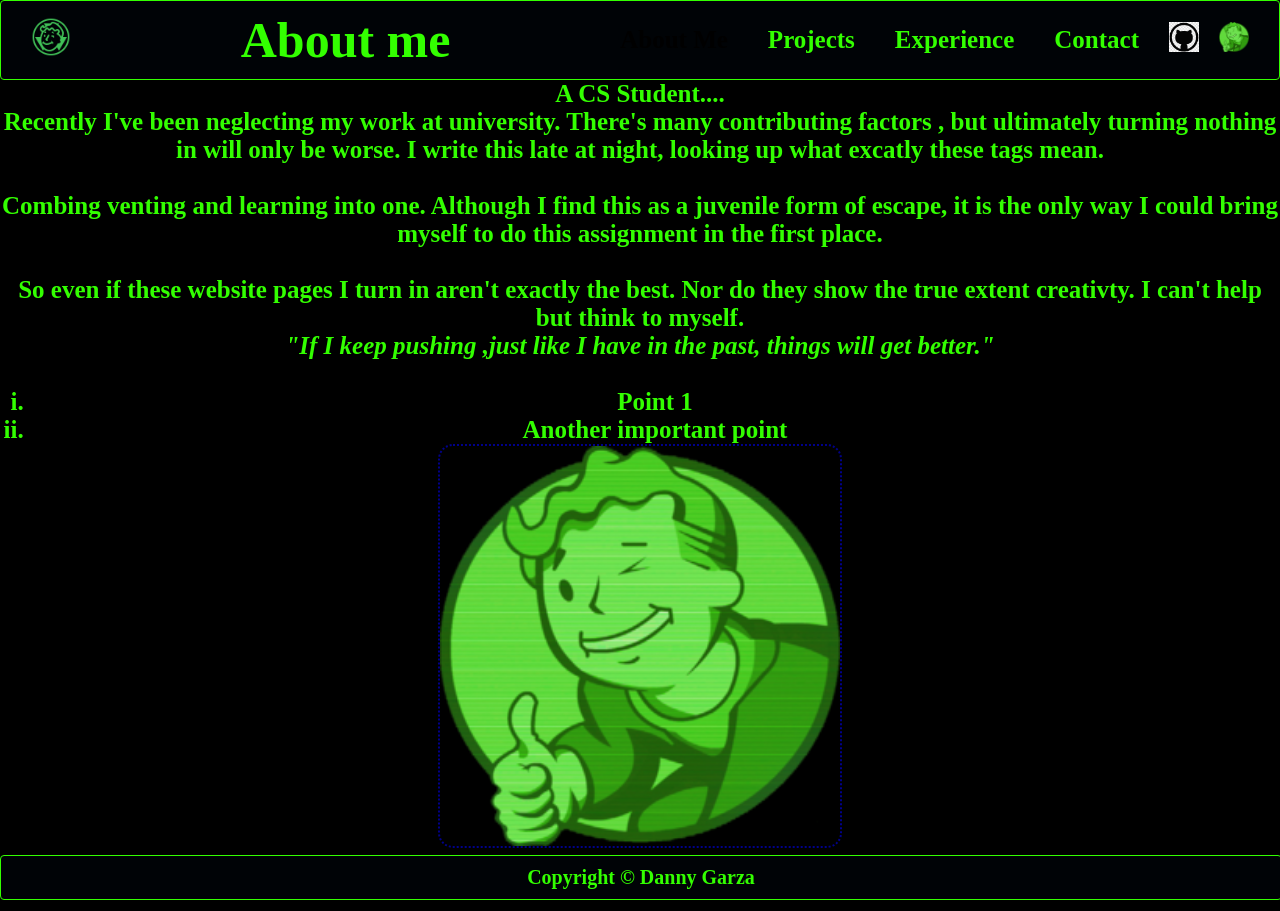
<file: index.html>
<!DOCTYPE html>
<html>
    <head>
        <link rel="stylesheet" href="styles.css">
        <link rel="shortcut icon" href="images/icons8-fallout-shelter-50.png">
        <title>Home</title>
    </head>
    <body>
        <header>
            <div class="logo">
                <img src="images/icons8-fallout-shelter-50.png">
            </div>
            <!--heading tag h1,h2,h3...,h6-->
            <h1>About me</h1>
            <!-- use anchor tag for links -->
            <ul class="nav-bar"> <!--unordered list tag -->
                <li><a class="current" href="index.html">About Me</a></li> <!-- list item tag -->
                <li><a href="projects.html">Projects</a></li>
                <li><a href="experience.html">Experience</a></li>
                <li><a href="contact.html">Contact</a></li>
            </ul>

            <div class="socials">
                <a href="https://github.com/dgaf56" target="_blank"><img src="images/github-logo.png"></a>
                <a href=""><img src="images/pngimg.com - fallout_PNG72.png"></a>
            </div>
        </header>

        <div class="content">
            <p>A CS Student....</p>
            <!--paragraph tag-->
            <p style="color:#33ff00;"> Recently I've been neglecting my work at university. There's many contributing factors , but ultimately turning nothing in will only be worse.
            I write this late at night, looking up what excatly these tags mean. </p>

                <br/>
                

            <p style="color:#33ff00;"> Combing <b>venting</b> and <b>learning</b> into one. 
                Although I find this as a juvenile form of escape, it is the only way I could bring myself to do this assignment in the first place.
                </p>

                <br/>

            <p style="color:#33ff00;"> So even if these website pages I turn in aren't exactly the best. Nor do they show the true extent creativty. I can't help but think to myself. <br/> <!--break tag-->
                <i> "If I keep pushing ,just like I have in the past, things will get better."</i></p>

            <br/>

            <ol type="i" class="list-aboutme">
                <li>Point 1</li>
                <li>Another <b>important</b> point</li>
            </ol>

            <img class="home-image" src="images/pngimg.com - fallout_PNG72.png" width="400" height="400" alt="Cannot load icon">
        </div>

        <footer>
            Copyright &copy; Danny Garza
        </footer>

    </body>

</html>
</file>
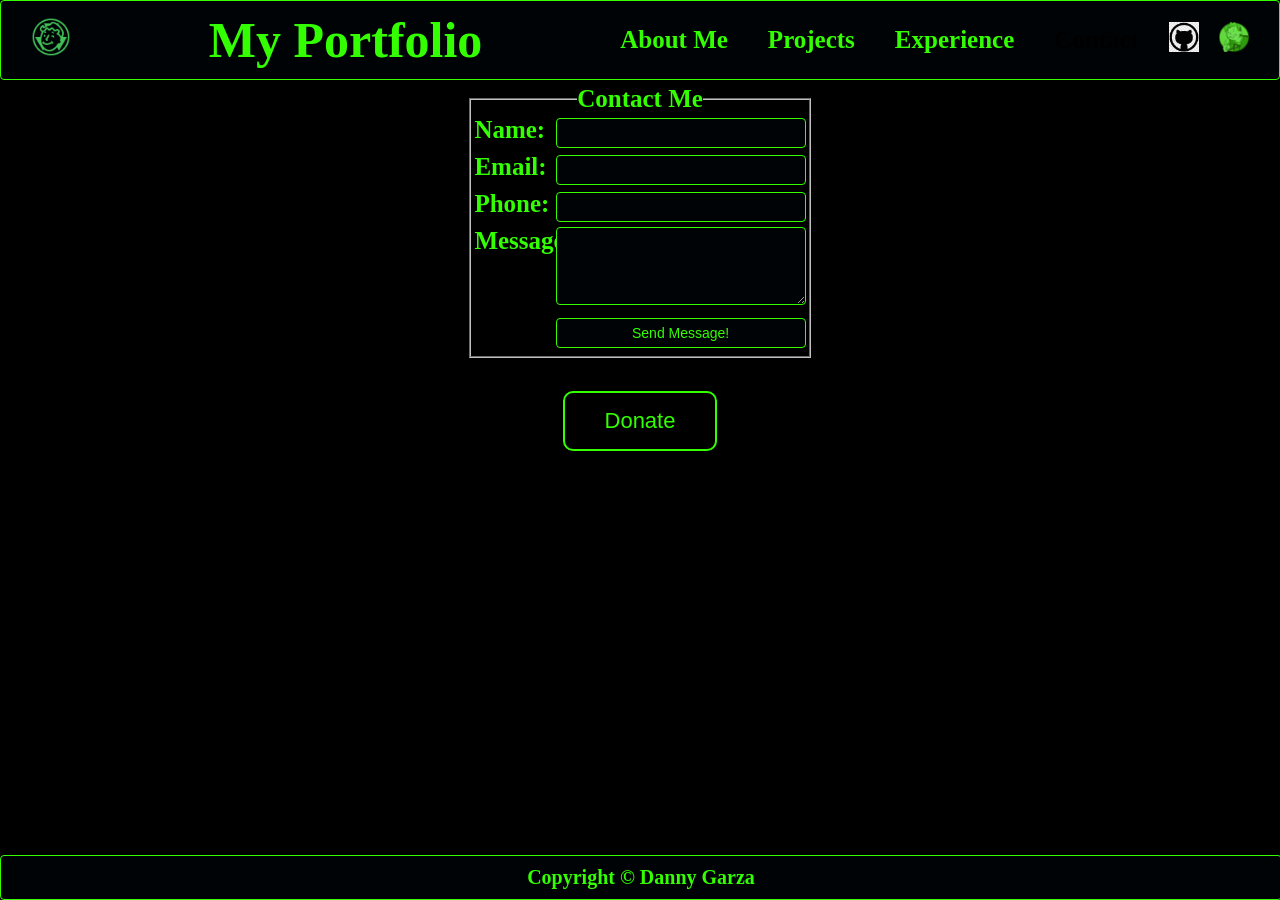
<file: contact.html>
<!DOCTYPE html>
<html>
    <head>
        <link rel="stylesheet" href="styles.css">
        <link rel="shortcut icon" href="images/icons8-fallout-shelter-50.png">
        <title>Contact Me</title>
        <script src="contact.js" defer></script>
    </head>
    <body>
        <header>
            <div class="logo">
                <img src="images/icons8-fallout-shelter-50.png">
            </div>
            <!-- use anchor tag for links -->
             <h1>My Portfolio</h1>
            <ul class="nav-bar"> <!--unordered list tag -->
                <li><a href="index.html">About Me</a></li> <!-- list item tag -->
                <li><a href="projects.html">Projects</a></li>
                <li><a href="experience.html">Experience</a></li>
                <li><a class="current" href="contact.html">Contact</a></li>
            </ul>
            <div class="socials">
                <a href="https://github.com/dgaf56" target="_blank"><img src="images/github-logo.png"></a>
                <a href=""><img src="images/pngimg.com - fallout_PNG72.png"></a>
            </div>
        </header>

        <div class="content">
            <form name="contactMe" onsubmit="return validateForm();">
                <fieldset>
                    <legend>Contact Me</legend>
                    <label>Name:</label>
                    <input name="name" type="text"><br/>

                    <label>Email:</label>
                    <input name="email" type="email"><br/>

                    <label>Phone:</label>
                    <input name="phone" type="tel"><br/>

                    <label>Message:</label>
                    <textarea name="msg" rows="4" cols="50"></textarea><br/>

                    <label></label>
                    <input type="submit" value="Send Message!">
                </fieldset>
            </form>

            <br/>

            <center>
                <a href= "https://www.youtube.com/watch?v=Bgqk6t9Be1Q&list=RDBgqk6t9Be1Q&start_radio=1">
                <button>Donate</button>
                </a>
            </center>
            
        </div>

        <footer>
            Copyright &copy; Danny Garza
        </footer>
    </body>

</html>
</file>
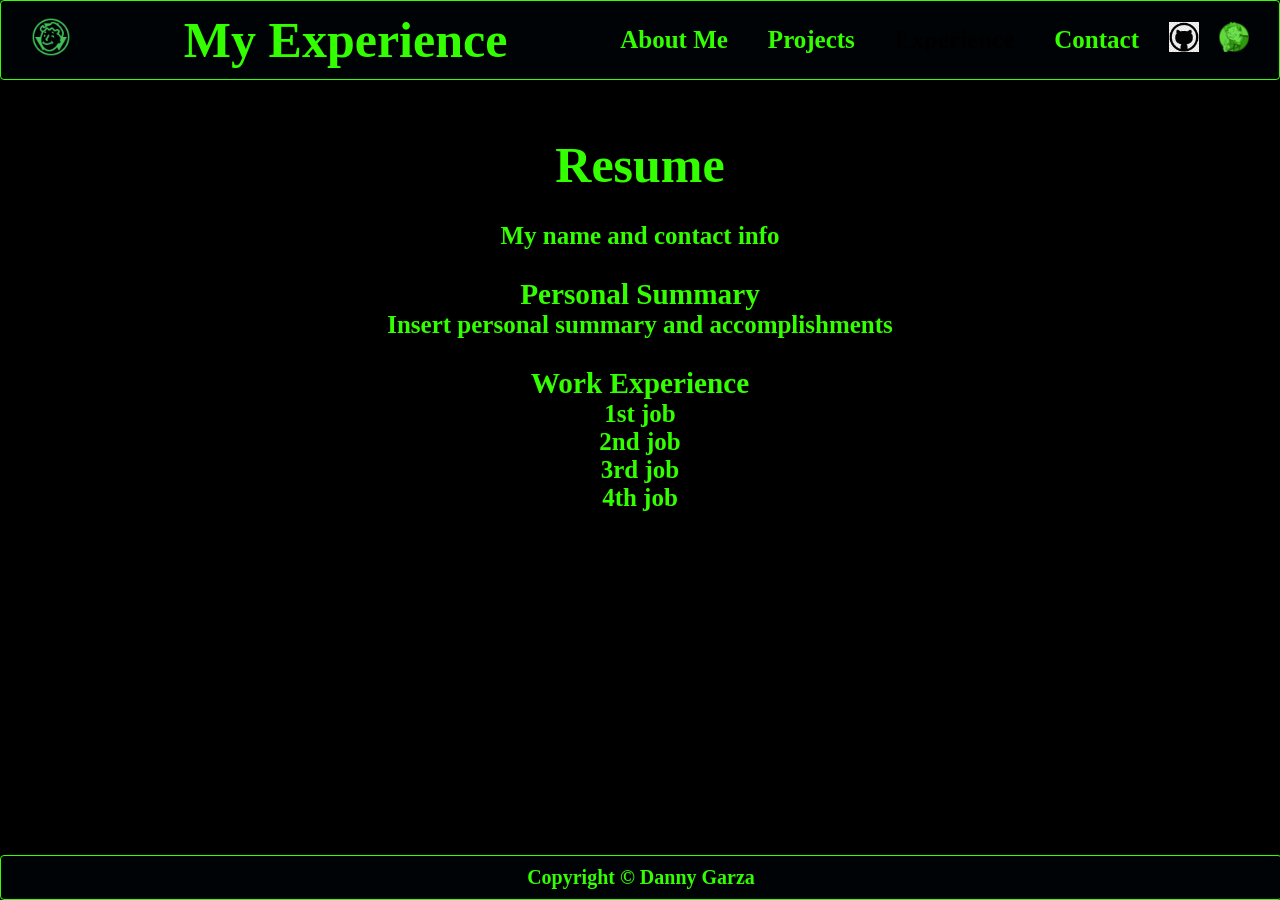
<file: experience.html>
<!DOCTYPE html>
<html>
    <head>
        <link rel="stylesheet" href="styles.css">
        <link rel="shortcut icon" href="images/icons8-fallout-shelter-50.png">
        <title>Experience</title>
    </head>
    <body>
        <header>
            <div class="logo">
                <img src="images/icons8-fallout-shelter-50.png">
            </div>
            <!-- use anchor tag for links -->
             <h1>My Experience</h1>
            <ul class="nav-bar"> <!--unordered list tag -->
                <li><a href="index.html">About Me</a></li> <!-- list item tag -->
                <li><a href="projects.html">Projects</a></li>
                <li><a class="current" href="experience.html">Experience</a></li>
                <li><a href="contact.html">Contact</a></li>
            </ul>
            <div class="socials">
                <a href="https://github.com/dgaf56" target="_blank"><img src="images/github-logo.png"></a>
                <a href=""><img src="images/pngimg.com - fallout_PNG72.png"></a>
            </div>
        </header>
        <div class="content">
         
            <br/>
            <br/>
            <h1><center>Resume</center></h1>
            <br/>
            <p><center>My name and contact info</center> </p>
            <br/>

            <h3><center>Personal Summary</center></h3>
            <p>Insert personal summary and accomplishments </p>
            <br/>
            <h3>Work Experience</h3>
            <ul>1st job</ul>
            <ul>2nd job</ul>
            <ul>3rd job</ul>
            <ul>4th job</ul>

        </div>

        <footer>
            Copyright &copy; Danny Garza
        </footer>
    </body>

</html>
</file>
<file: styles.css>
*
{
    margin: 0px; /* property-name: property-value; */
    padding: 0px;
}

header{
    display:flex;
    justify-content: space-between;
    align-items: center;
    background-color: #000306;
    padding: 10px 30px;
    border: 1px solid #33ff00;
    border-radius: 4px;

    position: sticky;
    top:0;
}

.logo img{
    width: 40px;
}

header h1{
    text-align: center;
    color: #33ff00;
    flex: 1;
    font: 50px "Times New Roman";
    font-weight:800;
}

.nav-bar{
    display: flex;
    gap: 40px;
    list-style-type: none;
}

.socials{
    padding-left: 30px;
    display: flex;
    gap: 20px;
}

.socials img{
    width:30px;
    height: 30px;
}

.nav-bar a{
    color:#33ff00;
}

.nav-bar .current{
    color:#000000;
}

a:link{
    text-decoration: none;
}

a:visited{
    text-decoration: none;
}

a:hover{
    text-decoration: underline;
}


.content{
    width: 100%;
    padding-bottom: 57px;
    /*background-image: url(images/icon.png);
    background-repeat: no-repeat;
    background-size: cover;
    background-position: center;*/
}

.home-image{
    border-style: dotted;
    border-width: 2px;
    border-radius: 15px;
    border-color: darkblue;
}

.content p{
    color:#33ff00;
}

.content .abtMeText{
    color:brown;
    text-decoration: underline;
}

.list-aboutme{
    list-style-type: lower-roman;
    padding-left: 30px;
}

body{
    background-color:    #000000;
    text-align: center;
    color: #33ff00;
    flex: 1;
    font: 25px "Times New Roman";
    font-weight:800;
}

footer{
    width: 100%;
    position: fixed;
    bottom: 0;
    color: #33ff00;
    background-color:  #000306;
    text-align: center;
    padding-top: 10px;
    padding-bottom: 10px;
    font-size: 20px;
    border: 1px solid #33ff00;
    border-radius: 4px;
}

.project-table{
    
    border-collapse: collapse;
    margin: auto;

    margin-top: 10px;
}

.project-table td, .project-table th{
    border: 1px dashed #33ff00;;
    padding: 3px;
    text-align: center;
}

.content form{
    width: fit-content;
    margin: auto;
    text-align: left;
    padding: 5px;
}

.content legend{
    text-align: center;
}
.content fieldset{
    padding: 3px;
}

.content label{
    display: inline-block;
    vertical-align: top;
    width: 75px;
}

.content input, .content textarea{
    margin-bottom: 5px;
    background-color: #000306;
    width: 250px;
    padding: 6px;
    border: 1px solid #33ff00;
    border-radius: 4px;
    font-size: 14px;
    color: #33ff00;
    box-sizing: border-box;
}

button {
    background-color: black;
    color: #33ff00;
    border: 2px solid #33ff00;
    padding: 15px 40px;
    border-radius: 10px;
    font-size: 22px;
    cursor: pointer;
}
</file>
